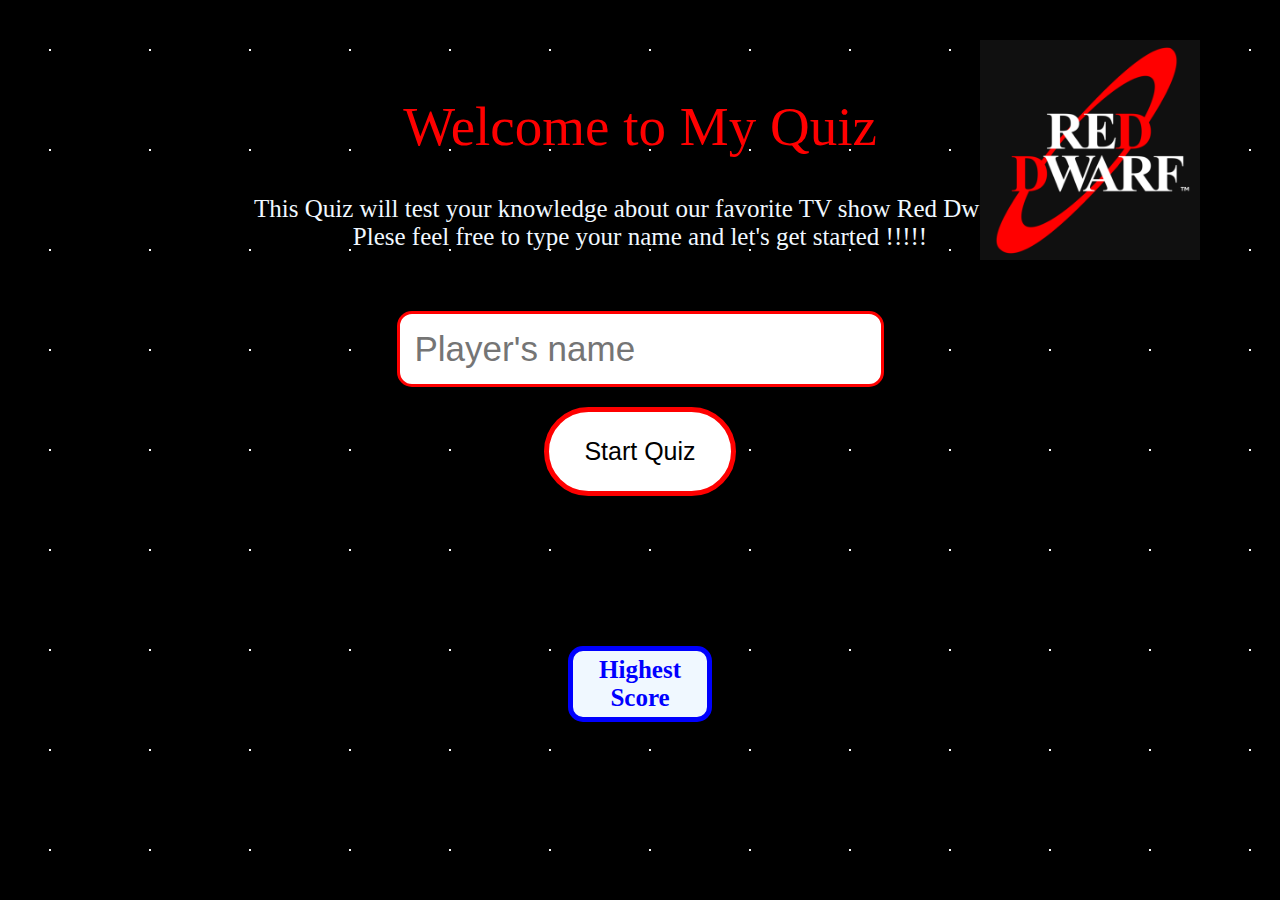
<file: index.html>
<!DOCTYPE html>
<html lang="en">
<head>
    <meta charset="UTF-8">
    <meta name="viewport" content="width=device-width, initial-scale=1.0">
    <title>My Quiz</title>
    <link rel="stylesheet" href="styles.css">
</head>
<body>
<div class="main-container">
    <div class="wrap-index">
        <h1>Welcome to My Quiz</h1>

        <div class="question">
            <p>This Quiz will test your knowledge about our favorite TV show Red Dwarf... <br>Plese feel free to type your name and let's get started !!!!!</p>
        </div>

        <form class="name" id="form">
            <input type="text" value="" placeholder="Player's name" name="player" id="input"><br>
            <input type="submit" class="start-button" value="Start Quiz" id="submit">
        </form>

    

        <div class="pages">
            <a href="score.html" id="score">Highest Score</a><br>
        </div>

    </div>
</div> 


<div id="message-box-index" class="message-box"></div>

<img src="IMG/500px-Red_Dwarf_logo.png" alt="" id="logo">

    <script src="functions.js"></script>
    <script src="script.js"></script>


</body>
</html>
</file>
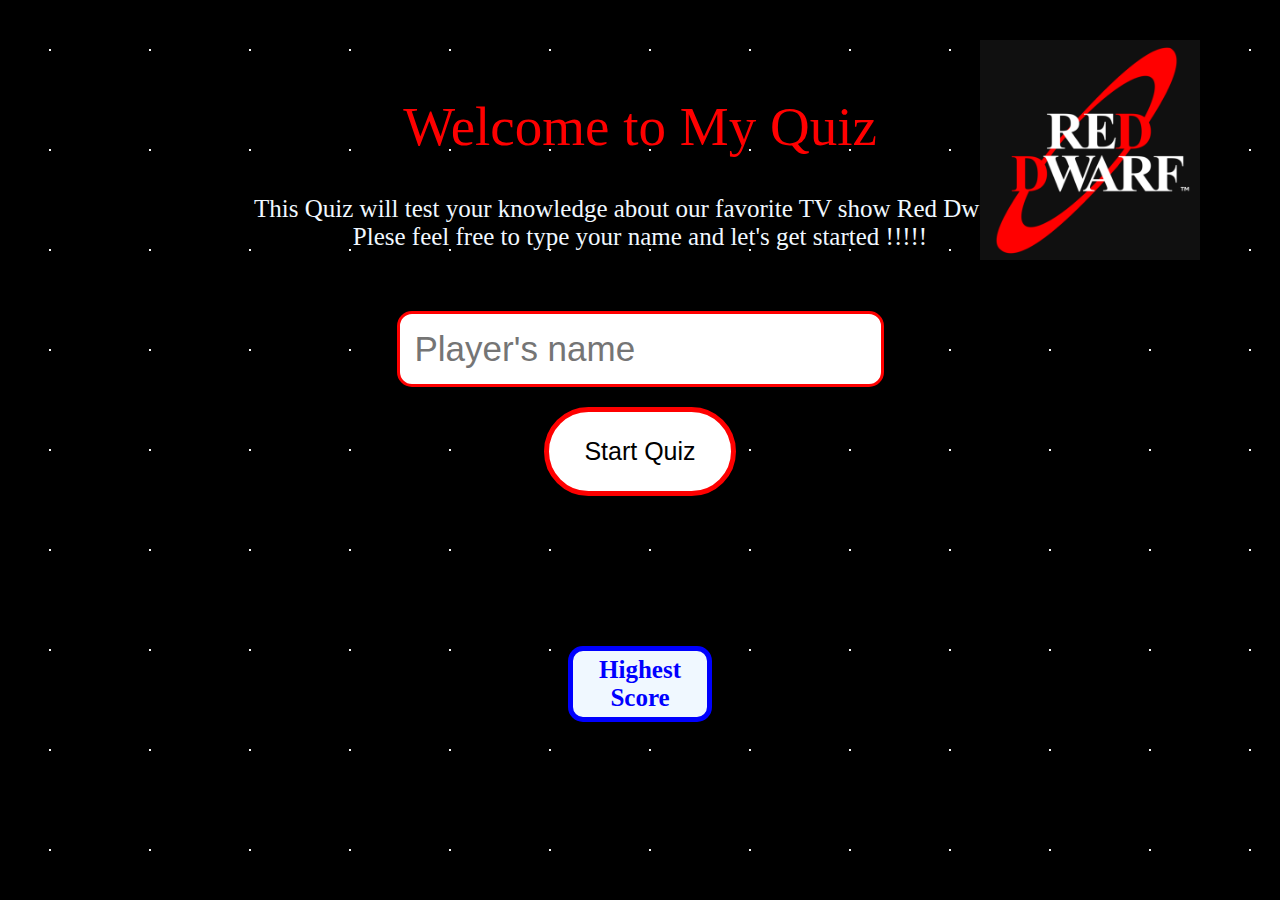
<file: quiz.html>
<!DOCTYPE html>
<html lang="en">
<head>
    <meta charset="UTF-8">
    <meta name="viewport" content="width=device-width, initial-scale=1.0">
    <title>My Quiz</title>
    <link rel="stylesheet" href="styles.css">
</head>
<body>

<div class="wrap">
    <h1>My Quiz</h1>
    <h2 id="question-title">First Question</h2>

    <div class="question">
        <p id="question-text">What is the name of the ship's computer on Red Dwarf?</p>
    </div>

    <div class="answers">
        <button class="answer-btn">Queeg 500</button>
        <button class="answer-btn">Holly</button>
        <button class="answer-btn">Kryten</button>
        <button class="answer-btn">Talkie Toaster</button>
    </div>

    <div class="time">
        <p>Time: <span id="countdown">90</span></p>
    </div>

    <div class="score">
        <p>Your Score: <span id="score">0</span></p>
    </div>


    <div class="pages">
        <a href="index.html" id="home">Return to the home page</a>
    </div>

    <script src="functions.js"></script>
    <script src="quiz.js"></script>
</div>

<div id="message-box-quiz" class="message-box"></div>
<div id="message-box-score" class="message-box"></div>

</body>
</html>
</file>
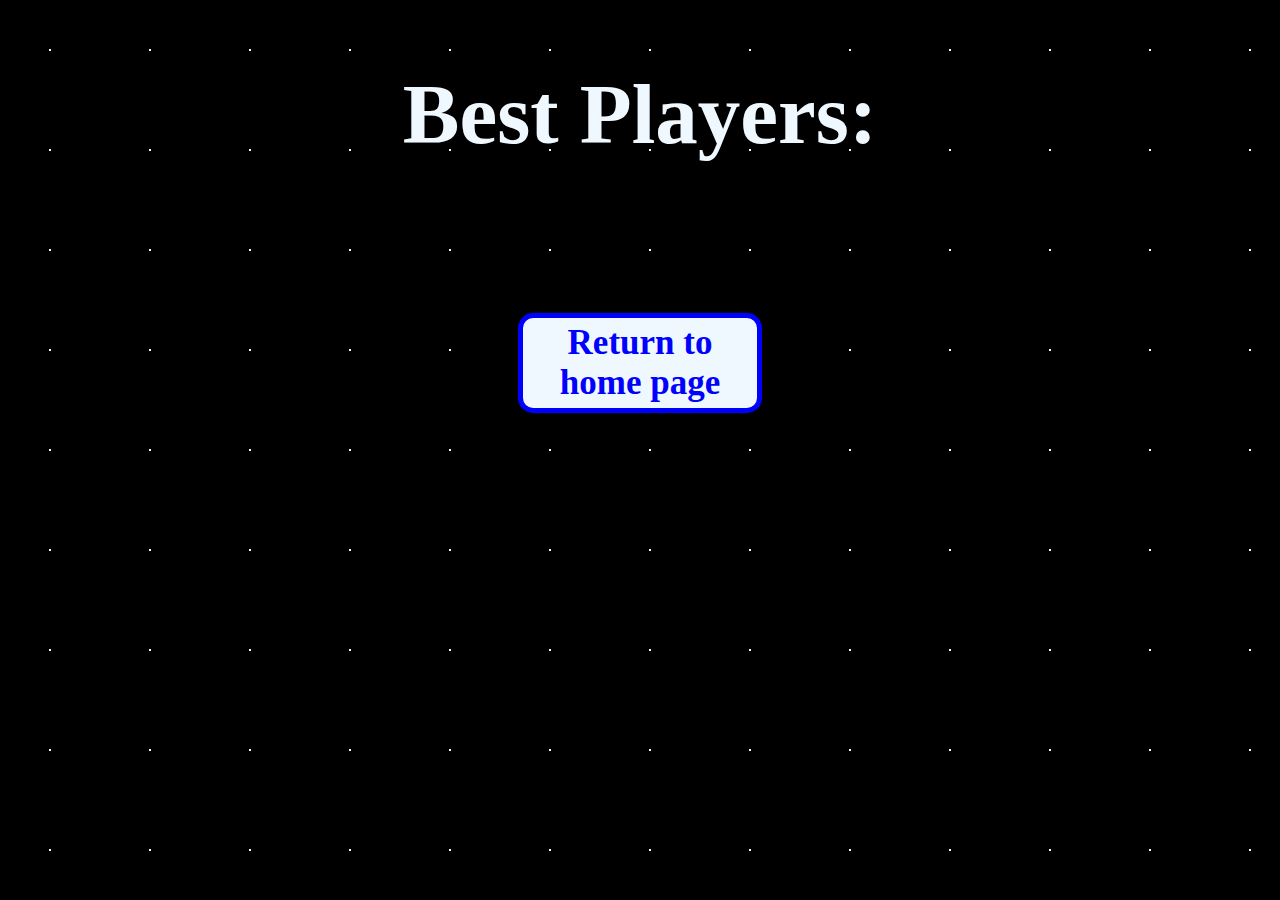
<file: score.html>
<!DOCTYPE html>
<html lang="en">
<head>
    <meta charset="UTF-8">
    <meta name="viewport" content="width=device-width, initial-scale=1.0">
    <title>My Quiz</title>
    <link rel="stylesheet" href="styles.css">
</head>
<body>

<div class="wrap-score">
    <h1>Best Players:</h1>

    <div class="best-players">

    </div>

    <div class="pages">
        <a href="index.html" id="home-page">Return to home page</a>
    </div>

    <script src="functions.js"></script>
    <script src="score.js"></script>
</div>

</body>
</html>
</file>
<file: styles.css>
body{
    background-color: black;
    color: aliceblue;
    display: flex;
    justify-content: center;
    background-image: radial-gradient(white 1px, transparent 1px);
    background-size:100px 100px ;
}

/* *********** */
/* Index.html  */
/* *********** */

.wrap-index {
text-align: center;
font-size: 25px;
}

.wrap-index h1 {
    color: red;
    font-family: fantasy;
    font-weight: lighter;
    font-size: 55px;
}

.wrap-index #form #input{
    font-size: 35px;
    border: 3px rgb(255, 0, 0) solid;
    border-radius: 15px;
    padding: 15px;
    margin-top: 35px;
}

.wrap-index #form #submit{
    font-size: 25px;
    border: 5px rgb(255, 0, 0) solid;
    background-color: rgb(255, 255, 255);
    border-radius: 150px;
    padding: 25px 35px;
    margin: 20px;
    cursor: pointer;
    margin-top: 20px;
    transition: background-color 1s ease, transform 1s ease;
}

.wrap-index #form #submit:hover{
    font-size: 25px;
    border: 5px rgb(255, 0, 0) solid;
    background-color: rgb(36, 36, 36);
    color: aliceblue;
    border-radius: 150px;
    padding: 25px 35px;
    margin: 20px;
    cursor: pointer;
    margin-top: 20px;
}

.wrap-index .pages {
    margin-top: 130px;
} 


.main-container {
    flex-wrap: wrap;
    align-items: center;
    justify-content: center;
    gap: 50px;
    padding: 50px;
}


/* IMG */
#logo{
    position: absolute;
    top: 40px;
    right: 80px;
    width: 80%;
    width: 220px;
    transform: rotate(0deg);
    z-index: 10;
}

/* ********** */
/* Questions  */
/* ********** */


.wrap {
text-align: center;
font-size: 20px;

}

/* Titles */
.wrap h1 {
    color: red;
}

.wrap h2 {
    color: blue;
}

/* Questions */
.wrap .question {
    font-size: 35px;
}

/* Answers */
.answers button{
    font-size: 20px;
    font-family: 'Franklin Gothic Medium', 'Arial Narrow', Arial, sans-serif;
    padding: 20px 25px;
    border: 3px solid red;
    border-radius: 15px;
    width: 80%;
    max-width: 500px;
    margin: 30px 60px;
    transition: background-color 0.5s ease, transform 0.5s ease;
}

/*improve touch feedback and prevent stuck styles */
.answer-btn {
    background-color: #fff; /* your normal button background */
    color: #000;            /* default text color */
    border: 1px solid #ccc; /* neutral border */
    outline: none;          /* remove default focus */
    transition: background-color 0.3s ease, color 0.3s ease, border 0.3s ease;
    -webkit-tap-highlight-color: transparent; /* iOS tap highlight fix */
}

.answer-btn :focus {
    outline: none;
    border: 1px solid #ccc;
}
.answer-btn:active{
    background-color: #000;
}

.btn-correct{
    background-color: green;
    color: white;
    border-color: green;
}

.btn-wrong {
    background-color: red;
    color: white;
    border-color: red;
}


.answers button:hover{
    font-size: 20px;
    font-family: 'Franklin Gothic Medium', 'Arial Narrow', Arial, sans-serif;
    color: aliceblue;
    padding: 20px 25px;
    border: 3px solid red;
    background: gray;
    border-radius: 15px;
    width: 80%;
    max-width: 500px;
    margin: 30px 60px;
    cursor: pointer;
}


/* Hrefs */

.pages{
    display: flex;
    flex-direction: column;
    text-align: center;
    gap: 0px;
    padding: 0px 500px;
}

.pages a{
    color: blue;
    text-decoration: none;
    background-color: aliceblue;
    font-weight: bold;
    border: 5px blue solid;
    border-radius: 15px;
    padding: 5px 5px;
    margin: 0px 10px;
}

.pages #home-page{
    margin-bottom: 150px;
}




/* Alert message - name -Index*/
#message-box-index{
    font-size: 30px;
    font-family: fantasy;
    /* font-weight: ; */
    display: none;
    position: absolute;
    padding: 15px 100px;    
    margin: 480px 0;  
    color: rgb(253, 253, 253); 
    background: #000000; 
    border: 5px solid red; 
    border-radius: 100px; 
}


/* Overlay message */
#message-box-quiz {
    display: none;
    position: fixed;
    transform: rotate(-20deg);
    bottom: -340px;
    left: 25px;
    width: 100vw;
    height: 100vh;
    background-color: rgba(0, 0, 0, 0.7);
    color: red;
    font-weight: bold;
    font-size: 10rem;
    justify-content: center;
    align-items: center;
    z-index: 9999;
    margin: 100px;
    padding: 150px;
}

/* Final Score */
#message-box-score{
    display: none;
    position: fixed;
    background-color: aliceblue;
    border: 8px blue solid;
    border-radius: 15px;
    font-size: 35px;
    font-family: 'Franklin Gothic Medium', 'Arial Narrow', Arial, sans-serif;
    font-weight: bold;
    padding: 60px;
    color: blue;
    top: 250px;
}


/* *********** */
/* Score.html */
/* ********* */

.wrap-score{
    text-align: center;
    font-size: 35px;
}

.wrap-score h1{
    font-size: 85px;
}

.wrap-score .pages {
    margin-top: 150px;
}


/************    Mobile version ***********/
@media (max-width: 480px){
    .answers button,
    #correct, 
    #wrong {
        font-size: 1rem;
        padding: 1rem;
        width: 90%;
        margin: 10px auto;
    }

    #message-box-quiz{
        font-size: 3rem;
        padding: 2rem;
        margin: 0;
        text-align: center;
    }
    .pages {
        padding: 0 1rem;
        margin-top: 2rem;
    }
    .pages a {
        font-size: 1rem;
        padding: 0.5rem;
    }
    .pages #score{
        margin-top: -2.5rem;
    }

    #logo{
        display: none;
        width: 120px;
        top: 10px;
        right: 20px;
    }
    .wrap-index{
        font-size: 18px;
        padding: 1rem;
    }
    .wrap-index h1{
        font-size: 2.5rem;
        margin-top: -2rem;
    }
    .wrap-index .question {
        font-size: 1rem;
    }
    #input{
        font-size: 1rem;
        width: 90%;
    }
    #submit {
        font-size: 1rem;
        padding: 1rem 1.6rem;
    }
    #mesage-box-index {
        font-size: 1rem;
        padding: 1rem 2rem;
        margin-top: 2.8rem;
        border-radius: 50px;
    }
    
}

@media (hover: none) {
  .answers button:hover {
    background: none;
    color: inherit;
  }
}
</file>
